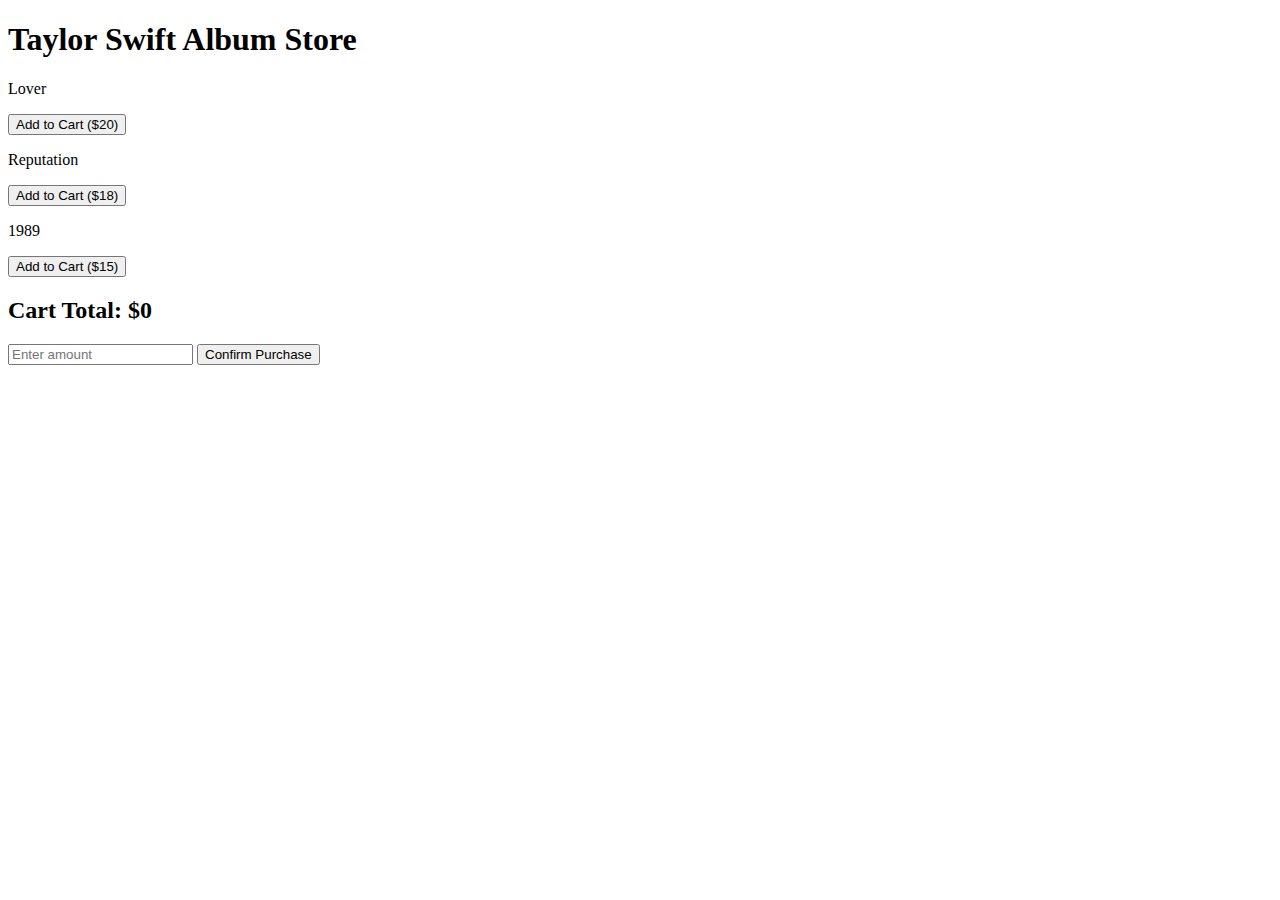
<file: JavaScript/Assignment3_Montiel.html>
<!DOCTYPE html>
<html>
<head>
  <title>Album Store</title>
</head>
<body>

  <h1>Taylor Swift Album Store</h1>

  <!-- Album 1 -->
  <div>
    <p onmouseover="showDetails(this, 'Lover is the seventh studio album by the American singer-songwriter Taylor Swift. It was released on August 23, 2019, by Republic Records. The album is her first after she departed from Big Machine Records, which caused a public dispute over the ownership of Swifts past albums.')" 
       onmouseout="hideDetails(this)">Lover</p>
    <button onclick="addToCart(this, 20)">Add to Cart ($20)</button>
  </div>

  <!-- Album 2 -->
  <div>
    <p onmouseover="showDetails(this, 'Reputation is the sixth studio album by the American singer-songwriter Taylor Swift. It was released on November 10, 2017, by Big Machine Records. Swift conceived the album amidst media scrutiny on her personal life that blemished her once-wholesome American sweetheart image.')" 
       onmouseout="hideDetails(this)">Reputation</p>
    <button onclick="addToCart(this, 18)">Add to Cart ($18)</button>
  </div>

  <!-- Album 3 -->
  <div>
    <p onmouseover="showDetails(this, '1989 is the fifth studio album by the American singer-songwriter Taylor Swift. It was released on October 27, 2014, by Big Machine Records. Titled after Swifts birth year as a symbolic rebirth, the album recalibrated her artistic identity from country music to pop.')" 
       onmouseout="hideDetails(this)">1989</p>
    <button onclick="addToCart(this, 15)">Add to Cart ($15)</button>
  </div>

  <h2>Cart Total: $<span id="cart-total">0</span></h2>

  <input type="number" id="user-input" placeholder="Enter amount">
  <button onclick="confirmPurchase()">Confirm Purchase</button>

  <p id="message"></p>

  <script>
    let total = 0;

    function showDetails(element, text) {
      element.originalText = element.innerHTML;
      element.innerHTML = text;
    }

    function hideDetails(element) {
      element.innerHTML = element.originalText;
    }

    function addToCart(button, price) {
      total += price;
      document.getElementById("cart-total").innerText = total;
      button.disabled = true;
    }

    function confirmPurchase() {
      const input = document.getElementById("user-input").value;
      const message = document.getElementById("message");

      if (total === 0) {
        message.innerText = "Your cart is empty!";
      } else if (Number(input) === total) {
        message.innerText = "Purchase complete!";
      } else {
        message.innerText = "Payment is not equal to total price!";
      }
    }
  </script>

</body>
</html>
</file>
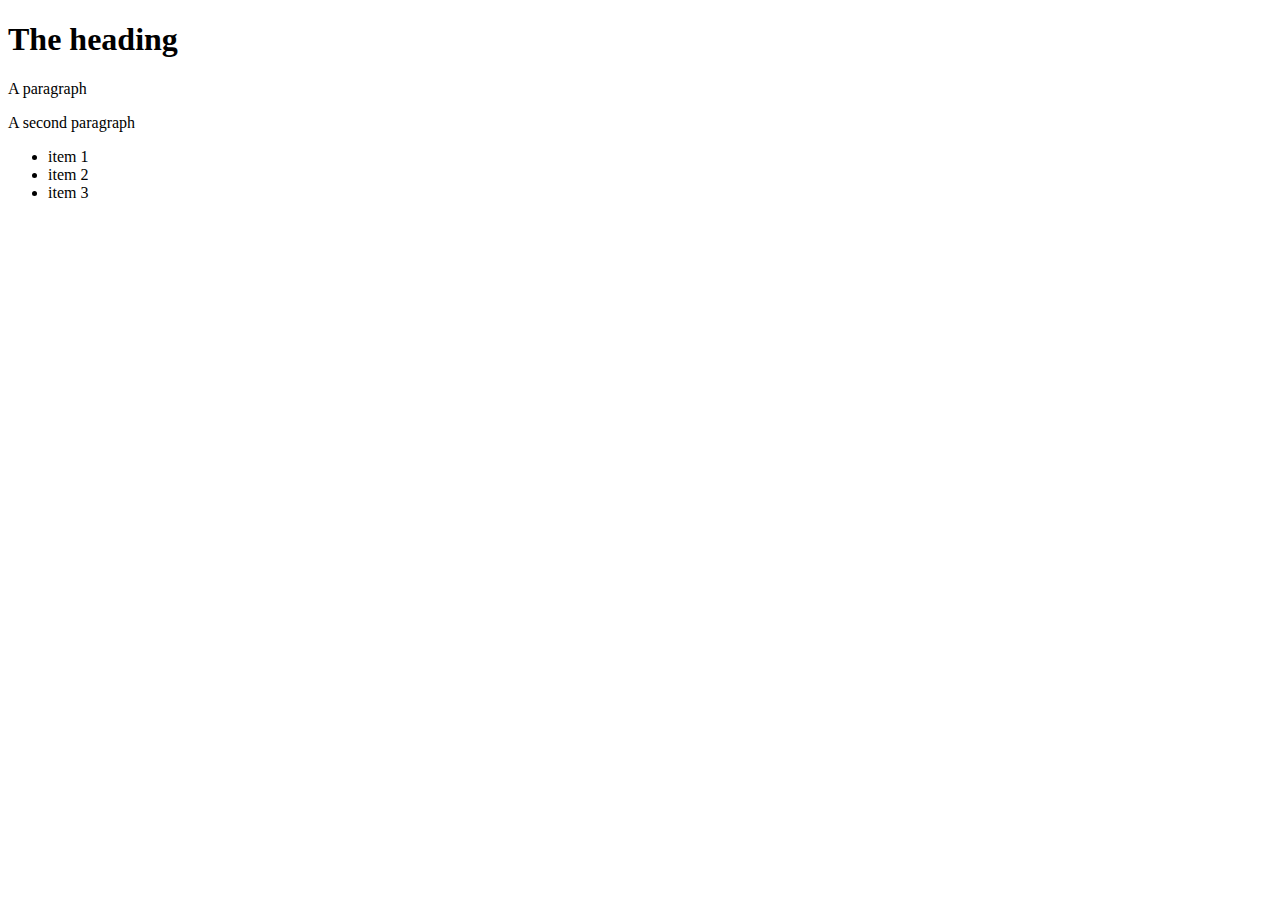
<file: JavaScript/lecture07.html>
<!DOCTYPE html>
	<html>
	<head>
		<title> </title>
	</head>
	<body>
		<h1> The heading </h1>
		<p>A paragraph</p>
		<p >A second paragraph</p>
		<ul>
			<li>item 1</li>
			<li>item 2</li>
			<li>item 3</li>
		</ul>
		<script>
		</script>
	</body>
	</html>
</file>
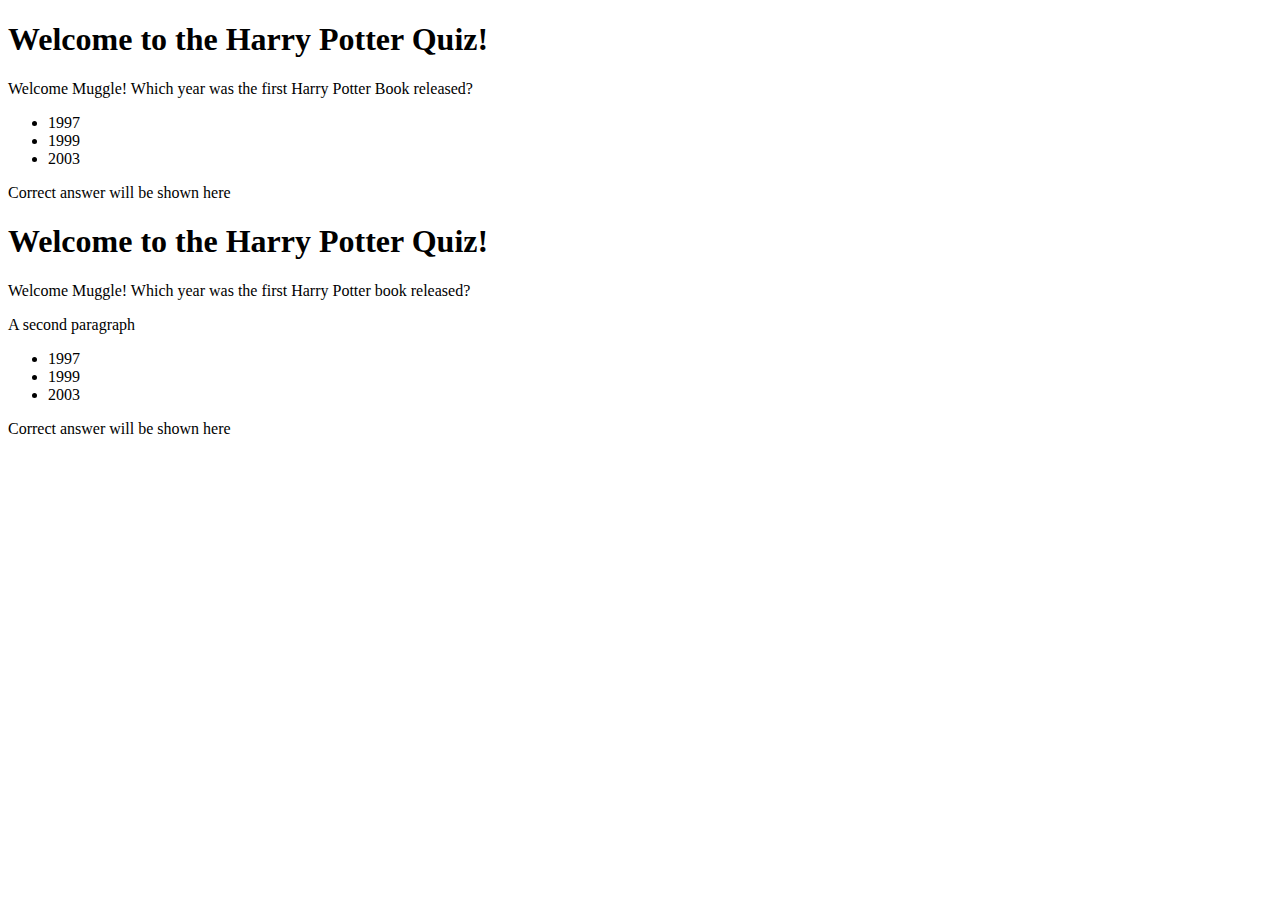
<file: JavaScript/Lecture07html.html>
<!DOCTYPE html>
<html>
<head>
<title> </title>
</head>
<body>
<h1> Welcome to the Harry Potter Quiz! </h1>
<p>Welcome Muggle! Which year was the first Harry Potter Book released?</p>
<ul>
<li>1997</li>
<li>1999</li>
<li>2003</li>
</ul>
<p>Correct answer will be shown here</p>
<script>
</script>
</body>
</html>

<!DOCTYPE html>
<html>
<head>
	<title> </title>
</head>
<body>
	<h1> Welcome to the Harry Potter Quiz! </h1>
	<p>Welcome Muggle! Which year was the first Harry Potter book released?</p>
	<p >A second paragraph</p>
	<ul>
		<li id ="correctans">1997</li>
		<li>1999</li>
		<li>2003</li>
	</ul>
	<p>Correct answer will be shown here</p>
	<script>
		var ans =prompt("Which year was the first Harry Potter book released?")
		if (ans=="1997") {
			var c= document.querySelector("#correctans"):
			c.style.backgroundColor="green";
			var ans = document.querySelector("#ansbox");
			ans.textContent="Correct answer, congrats!!";
		}
	</script>
</body>
</html>
</file>
